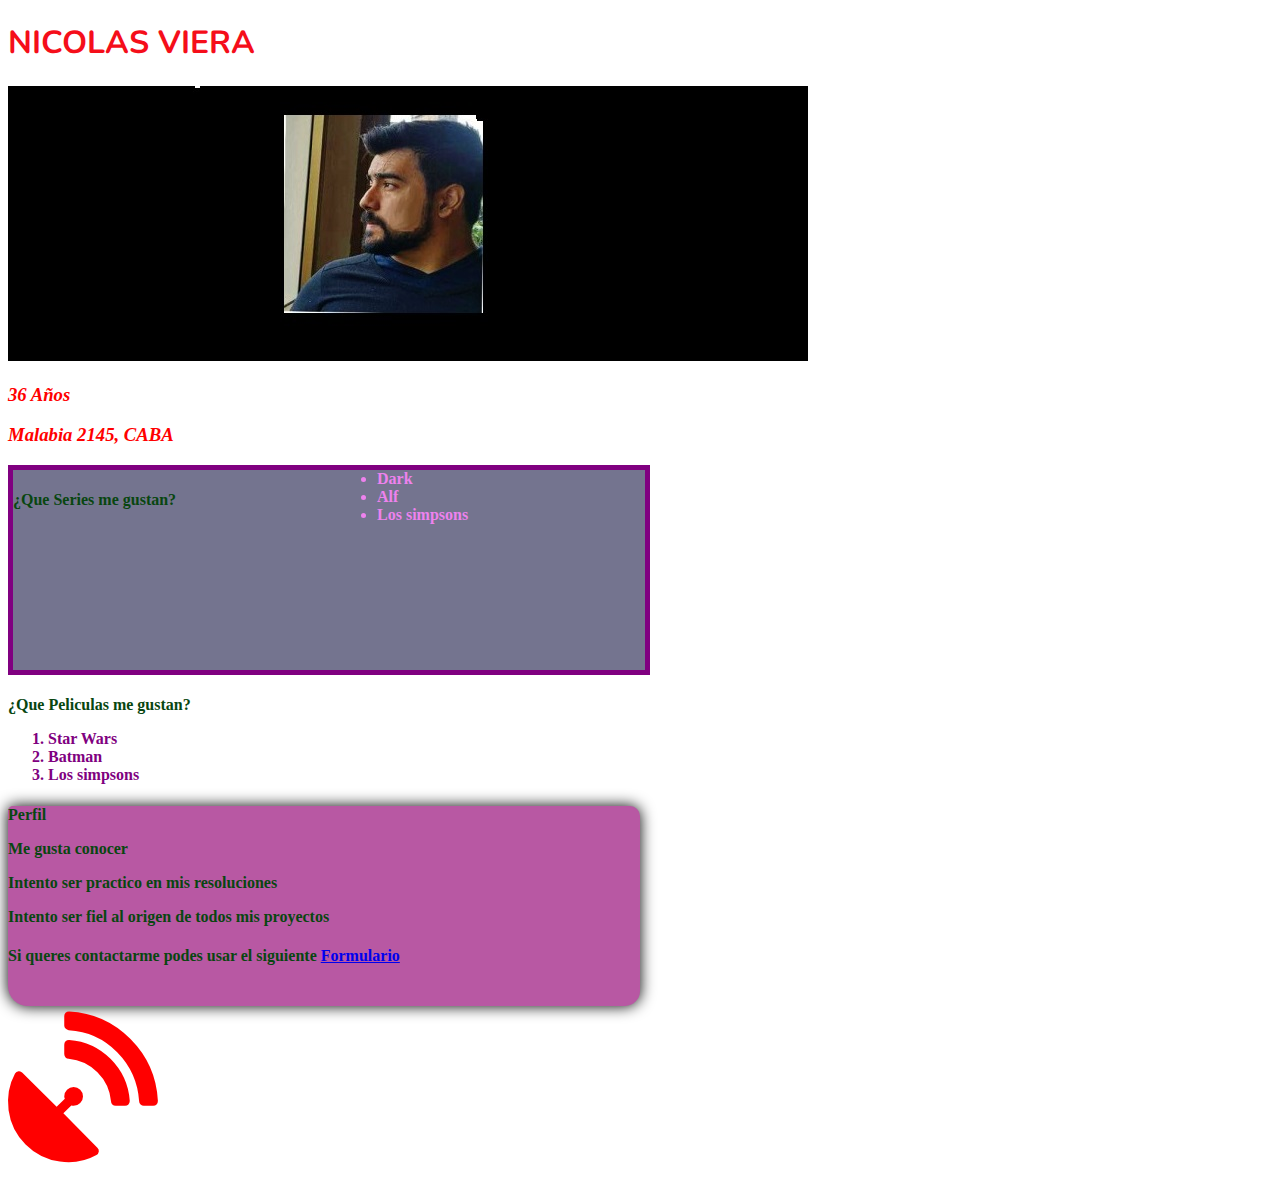
<file: index.html>
<!DOCTYPE html>
<html>
    <head>
        <meta charset="utf-8">
        <link rel="preconnect" href="https://fonts.googleapis.com">
<link rel="preconnect" href="https://fonts.gstatic.com" crossorigin>
<link href="https://fonts.googleapis.com/css2?family=Anton&family=Nunito:wght@200;300;800&display=swap" rel="stylesheet">
    
<link rel="stylesheet" href="https://cdnjs.cloudflare.com/ajax/libs/font-awesome/5.15.4/css/all.min.css" integrity="sha512-1ycn6IcaQQ40/MKBW2W4Rhis/DbILU74C1vSrLJxCq57o941Ym01SwNsOMqvEBFlcgUa6xLiPY/NS5R+E6ztJQ==" crossorigin="anonymous" referrerpolicy="no-referrer" />

    <title>Nicolas Viera</title>
        <link rel="stylesheet" href="estilos.css">
    </head>
    <body>
        

        <h1>NICOLAS VIERA</h1>
        <img src="imagenes/perfil.jpg" alt="Nicolas Viera Perfil">
 
        <h3>36 Años</h3>
        <h3>Malabia 2145, CABA</h3>

        <div class="azul">

            <h4>¿Que Series me gustan?
            <ul>
            <li>Dark</li>
            <li>Alf</li>
            <li>Los simpsons</li>
                   </ul>
            </h4>
        </div>

        <h4>¿Que Peliculas me gustan?
            <ol>
            <li>Star Wars</li>
            <li>Batman</li>
            <li>Los simpsons</li>
                       </ol>
            </h4>

        <div class= "amarillo">

    <h4>Perfil
        <p>Me gusta conocer</p>
        <p>Intento ser practico en mis resoluciones</p>
        <p>Intento ser fiel al origen de todos mis proyectos</p>
    </h4>      
    
    <h4>Si queres contactarme podes usar el siguiente <a href="form.html" target="_blank">Formulario</a> </a></h4>
    
    </div>
    
    <div class= "caja">
    <i class="fas fa-satellite-dish"></i>
</div>
    </body>
</html>
</file>
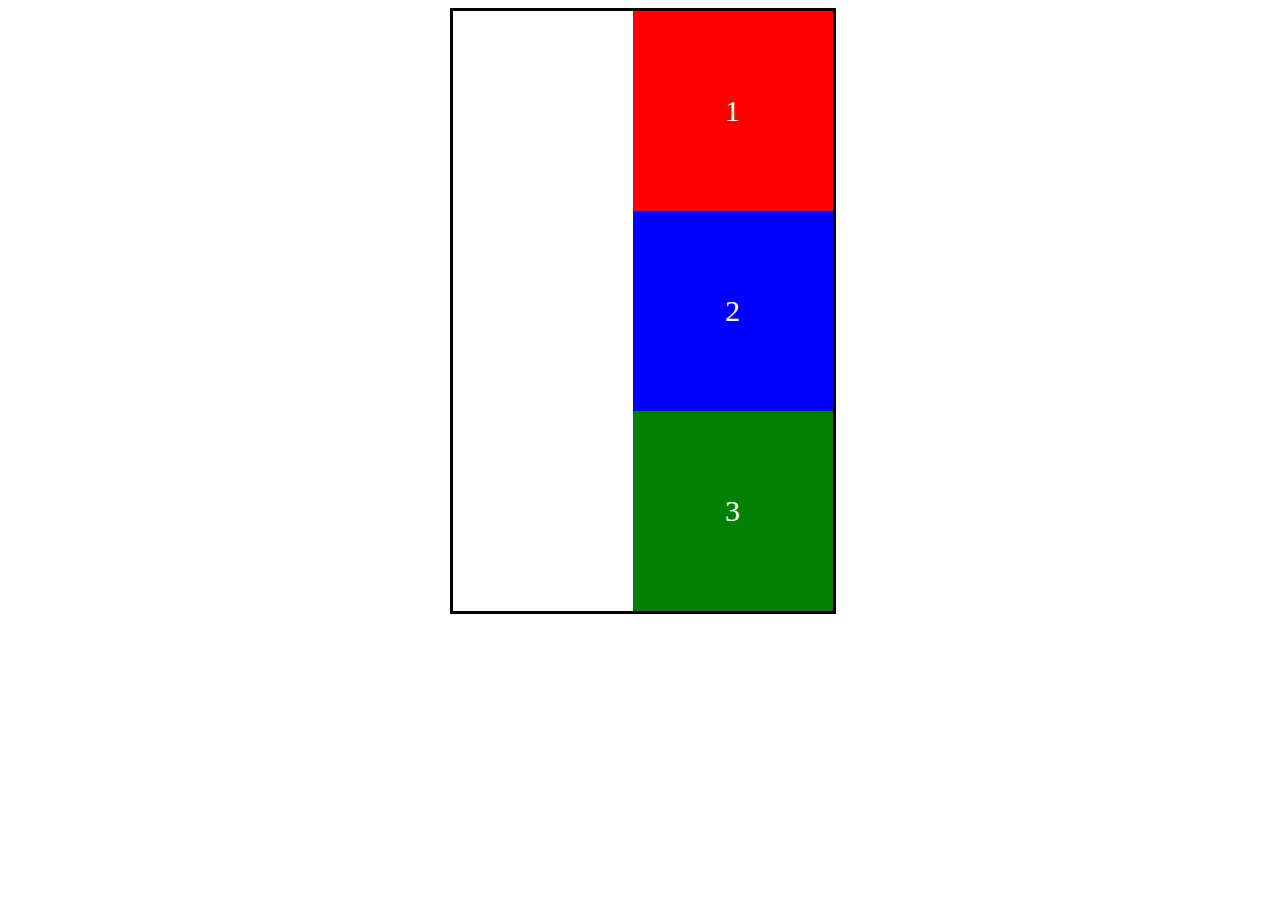
<file: FLEXBOX/ejercicio01.html>
<!DOCTYPE html>
<html lang="en">
<head>
    <meta charset="UTF-8">
    <meta http-equiv="X-UA-Compatible" content="IE=edge">
    <meta name="viewport" content="width=device-width, initial-scale=1.0">
    <title>Document</title>
    <link rel="stylesheet" href="ejercicio01estilos.css">

</head>
<body>
   <div class="contenedor" >
       <div class="item1">1</div>
       <div class="item2">2</div>
       <div class="item3">3</div>
   </div>
</body>
</html>
</file>
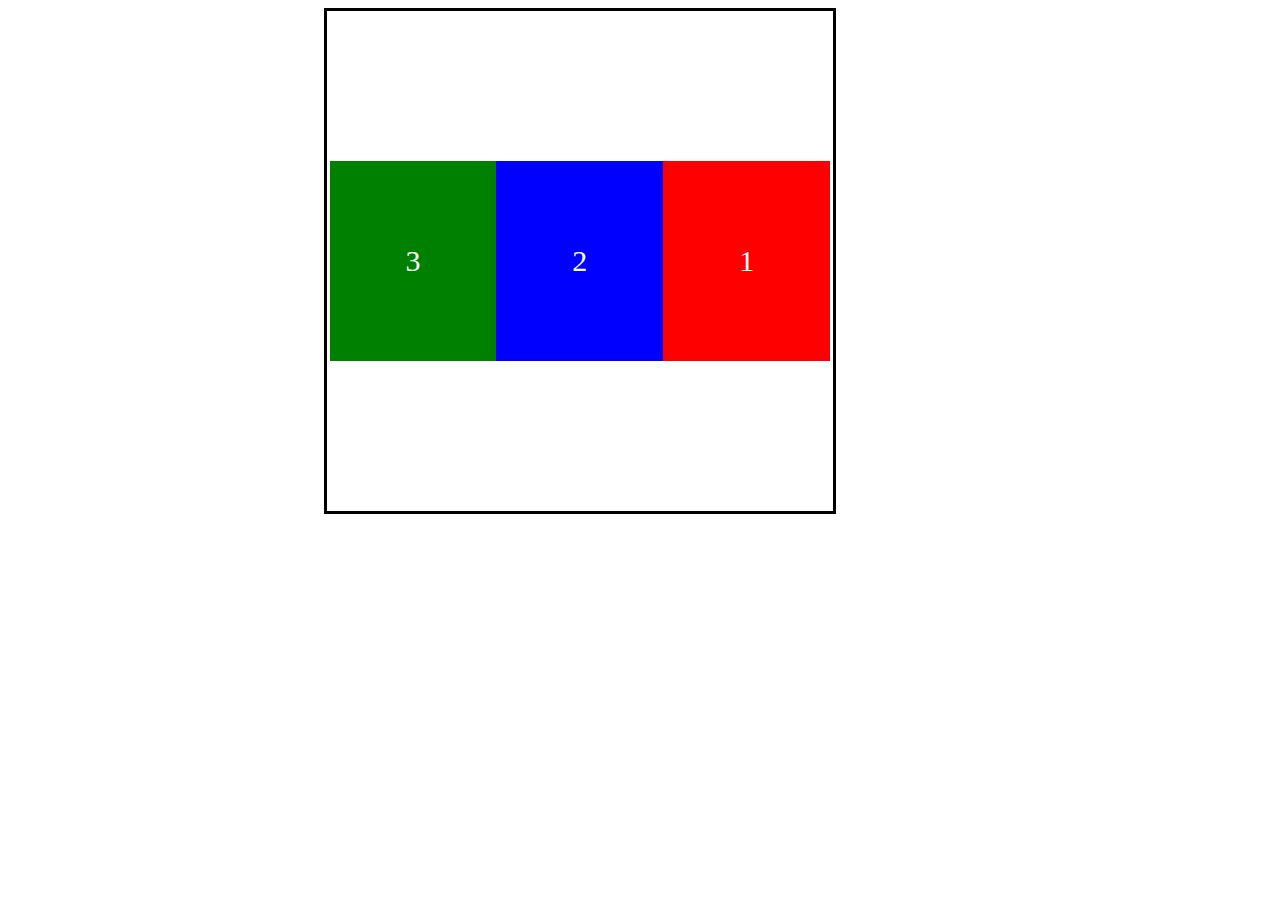
<file: FLEXBOX/ejercicio02.html>
<!DOCTYPE html>
<html lang="en">
<head>
    <meta charset="UTF-8">
    <meta http-equiv="X-UA-Compatible" content="IE=edge">
    <meta name="viewport" content="width=device-width, initial-scale=1.0">
    <title>Document</title>
    <link rel="stylesheet" href="ejercicio02estilos.css">

</head>
<body>
   <div class="contenedor" >
       <div class="item1">1</div>
       <div class="item2">2</div>
       <div class="item3">3</div>
   </div>
</body>
</html>
</file>
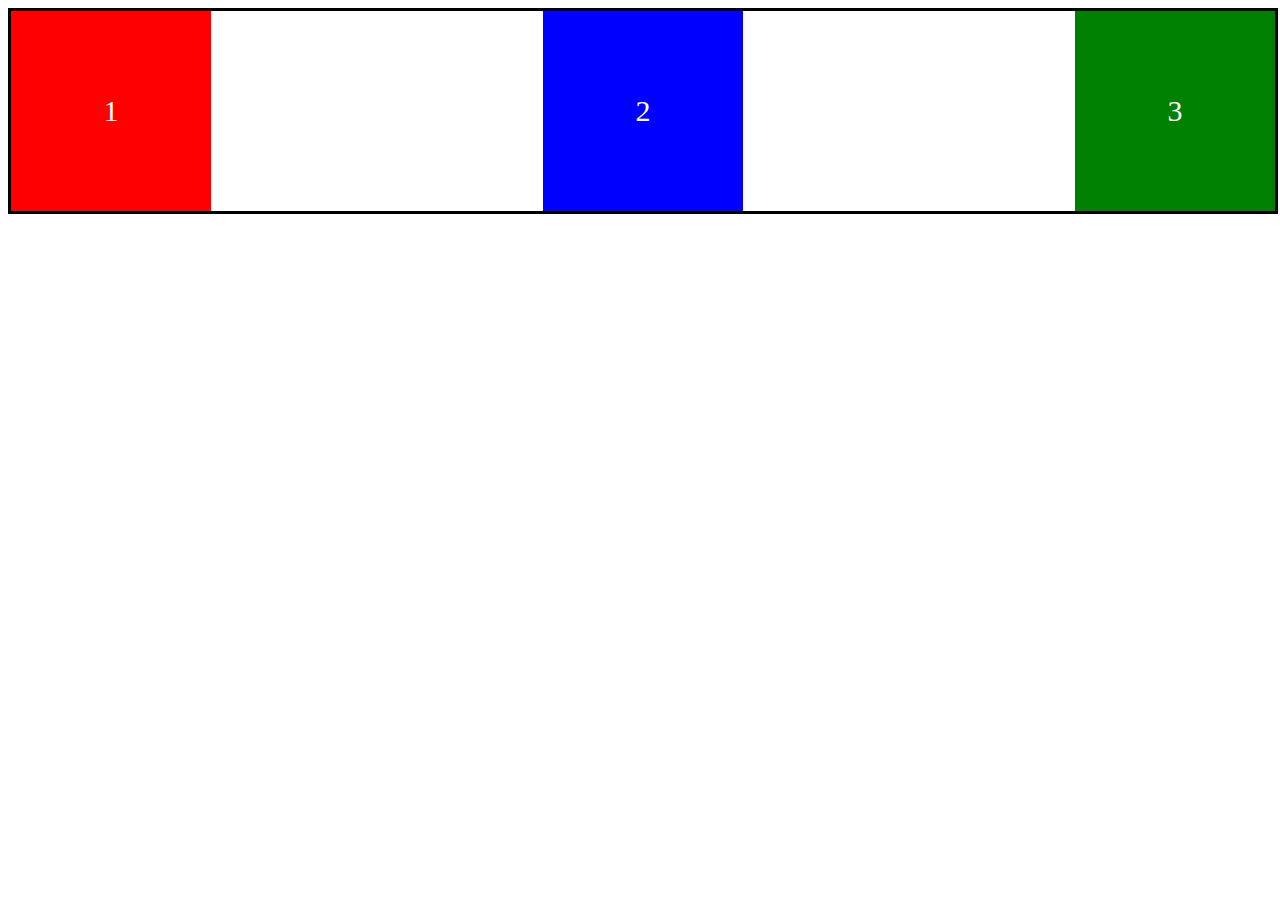
<file: FLEXBOX/ejercicio03.html>
<!DOCTYPE html>
<html lang="en">
<head>
    <meta charset="UTF-8">
    <meta http-equiv="X-UA-Compatible" content="IE=edge">
    <meta name="viewport" content="width=device-width, initial-scale=1.0">
    <title>Document</title>
    <link rel="stylesheet" href="ejercicio03estilos.css">

</head>
<body>
   <div class="contenedor" >
       <div class="item1">1</div>
       <div class="item2">2</div>
       <div class="item3">3</div>
   </div>
</body>
</html>
</file>
<file: estilos.css>
h1{color: rgb(245, 14, 26);
text-transform: uppercase;}

h3{color: red;
font-style: italic
;font-weight: bold;}

h4{color: rgb(8, 70, 16);
font-style: normal;
font-weight: bolder;}

ul{color: violet;}
ol{color:purple;}

.azul{

    width: 50%;
    height: 200px;
    background: rgb(116, 116, 143);
    color: oldlace;
    column-count: 2;
    border: 5px solid purple;
}

.amarillo{

    width: 50%;
    height: 200px;
    background: rgb(184, 88, 163);
    border-radius: 5px 10px 15px 20px;
    box-shadow: 0 0 15px black;
    
    
}
/* font-family: 'Anton', sans-serif;
font-family: 'Nunito', sans-serif */

h1{
    font-family: 'Nunito', sans-serif
}
.caja{
    color: red;
    font-size: 150px;

}
</file>
<file: FLEXBOX/ejercicio01estilos.css>
.contenedor {
    width: 30%;
    height: 30%;
 background-color: white; 
 border: solid;
 border-color: black;
 display: flex; 
 flex-direction: column; 
 align-content: center;
 align-items: flex-end;
 justify-content: center;
 margin-left: 35%;
 
 
 
 
}

.item1 {
    background-color: red;
    width: 200px;
    height: 200px;
    font-size: 30px;
    text-align: center;
    line-height: 200px;
    color: white;
}

.item2 {
    background-color: blue;
    width: 200px;
    height: 200px;
    font-size: 30px;
    text-align: center;
    line-height: 200px;
    color: white;
}

.item3 {
    background-color:green;
    width: 200px;
    height: 200px;
    font-size: 30px;
    text-align: center;
    line-height: 200px;
    color: white;
}
</file>
<file: FLEXBOX/ejercicio02estilos.css>
.contenedor {
    width: 40%;
    height: 500px;
 background-color: white; 
 border: solid;
 border-color: black;
 display: flex; 
 flex-direction: row-reverse; 
 align-content: center;
 
 justify-content: center;
 margin-left: 25%;
 flex-wrap: wrap-reverse;
 
 
 
 
}

.item1 {
    background-color: red;
    width: 33%;
    height: 200px;
    font-size: 30px;
    text-align: center;
    line-height: 200px;
    color: white;
}

.item2 {
    background-color: blue;
    width: 33%;
    height: 200px;
    font-size: 30px;
    text-align: center;
    line-height: 200px;
    color: white;
}

.item3 {
    background-color:green;
    width: 33%;
    height: 200px;
    font-size: 30px;
    text-align: center;
    line-height: 200px;
    color: white;
}
</file>
<file: FLEXBOX/ejercicio03estilos.css>
.contenedor {
    width: 100%;
    height: 30%;
 background-color: white; 
 border: solid;
 border-color: black;
 display: flex; 
 flex-direction:row; 
 align-content: space-around;
 justify-content: space-between;
 
 
 
 
 
}

.item1 {
    background-color: red;
    width: 200px;
    height: 200px;
    font-size: 30px;
    text-align: center;
    line-height: 200px;
    color: white;
}

.item2 {
    background-color: blue;
    width: 200px;
    height: 200px;
    font-size: 30px;
    text-align: center;
    line-height: 200px;
    color: white;
}

.item3 {
    background-color:green;
    width: 200px;
    height: 200px;
    font-size: 30px;
    text-align: center;
    line-height: 200px;
    color: white;
}
</file>
